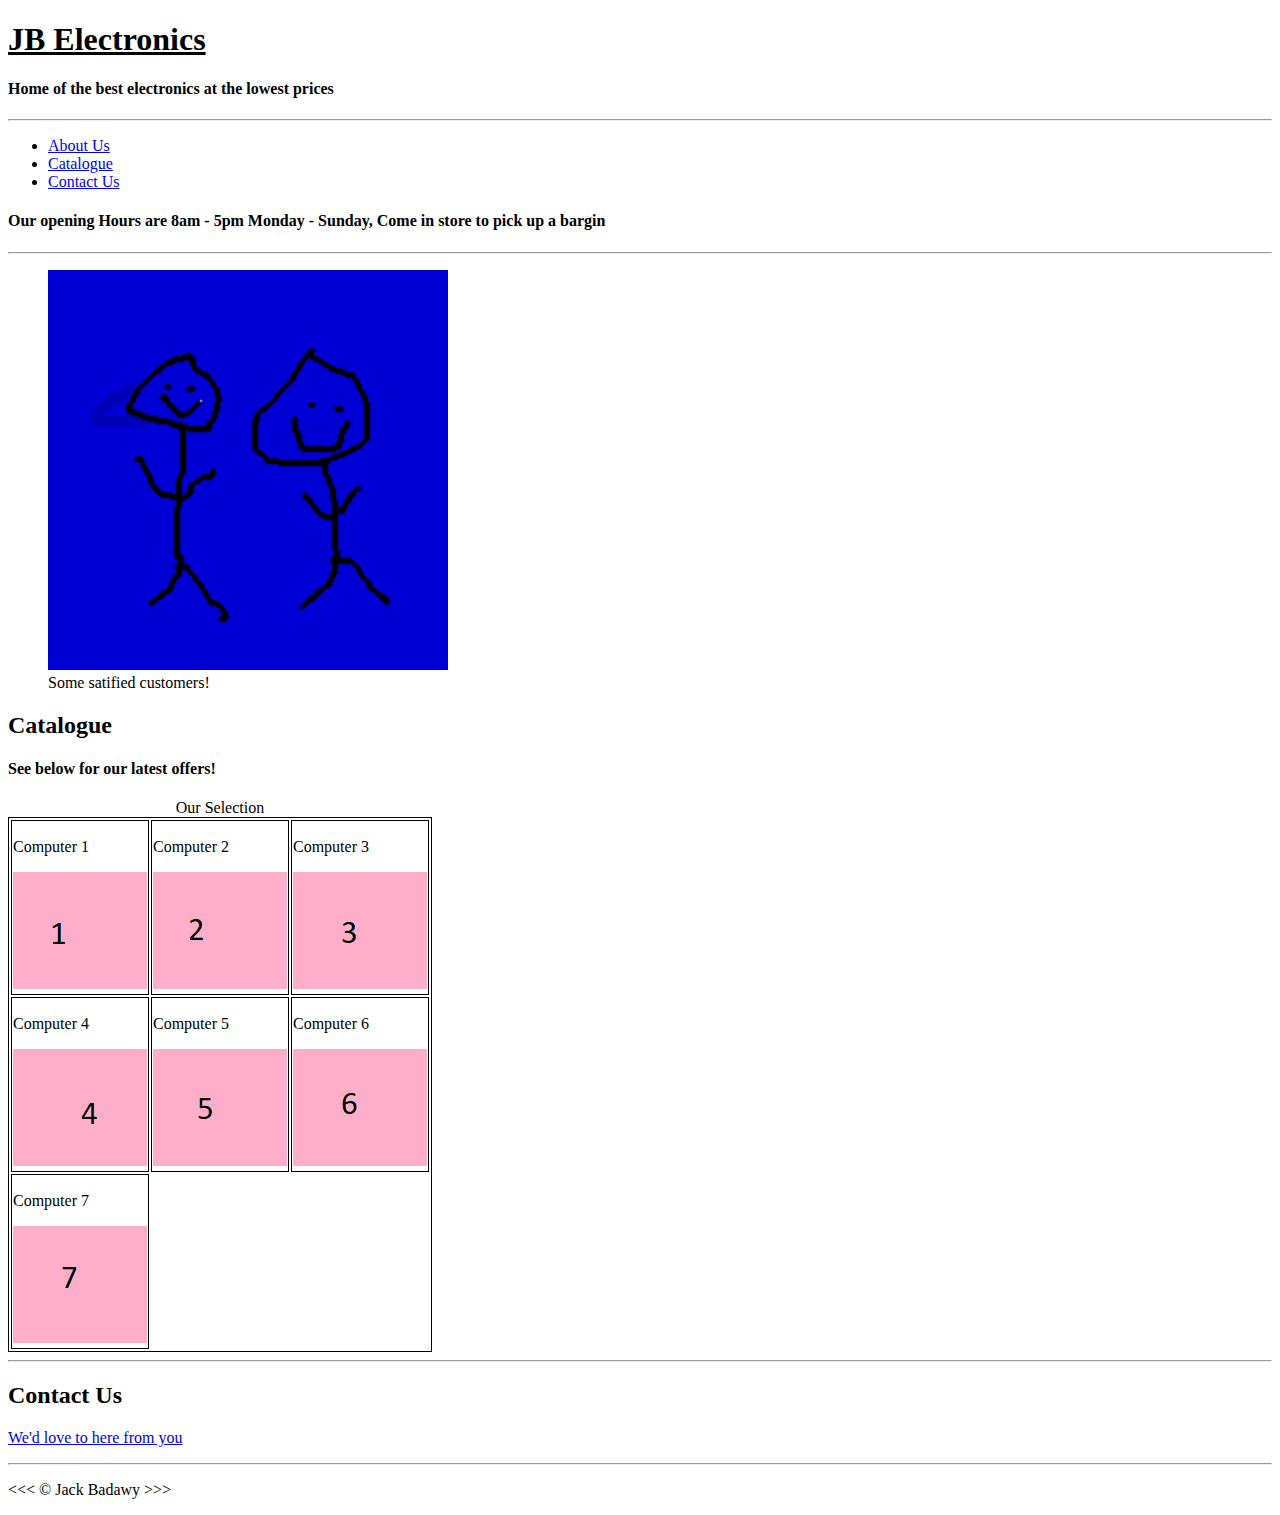
<file: HTML Site Template/index.html>
<!-- Took about 1hr 40mins -->

<!DOCTYPE html>
<html lang="en">
    
<head>
    <meta charset="utf-8">
    <meta name="author" content="Jack Badawy">
    <meta name="description" content="This is the main page for the website of a non-existant electronics store">
    <title>JB Electronics | Main</title>
    <link rel="icon" href="img/jb_electronics_logo.png" type="image/x-icon">
    <link rel="stylesheet" href="main.css" type="text/css">
</head>

<body>
    <header> <!-- Heading -->
        <h1><u>JB Electronics</u></h1>
        <h4>Home of the best electronics at the lowest prices</h4>
        <hr>
    </header>


    <section>
        <nav>
            <ul>
                <li><a href="about.html">About Us</a></li>
                <li><a href="#catalogue">Catalogue</a></li>
                <li><a href="contact.html">Contact Us</a></li>
            </ul>
        </nav>
    </section>


    <section id="opening_hours"> <!-- Opening Hours -->
        <h4>Our opening Hours are 8am - 5pm Monday - Sunday, Come in store to pick up a bargin</h4>
        <hr>
    </section>

    <section id="greeting">

        <figure>
        <img src="img/happy.png" alt="Happy Customers" title="Happy Customers" height="400" width="400">
        <figcaption>Some satified customers!</figcaption>
        </figure>
    
    </section>

    <section id="catalogue">  <!-- Catalogue -->
        <h2>Catalogue</h2>
        <h4>See below for our latest offers! </h4>

        <!-- <ul>
            <p>computer 1</p>
            <img src="img/com_1.png" alt="Computer 1" title="Computer 1" width="134" height="117" loading="eager">

            <p>computer 2</p>
            <img src="img/com_2.png" alt="Computer 2" title="Computer 2" width="134" height="117" loading="eager">

            <p>computer 3</p>
            <img src="img/com_3.png" alt="Computer 3" title="Computer 3" width="134" height="117" loading="eager">

            <p>computer 4</p>
            <img src="img/com_4.png" alt="Computer 4" title="Computer 4" width="134" height="117" loading="eager">

            <p>computer 5</p>
            <img src="img/com_5.png" alt="Computer 5" title="Computer 5" width="134" height="117" loading="eager">

            <p>computer 6</p>
            <img src="img/com_6.png" alt="Computer 6" title="Computer 6" width="134" height="117" loading="lazy">

            <p>computer 7</p>
            <img src="img/com_7.png" alt="Computer 7" title="Computer 7" width="134" height="117" loading="lazy">
        </ul> -->


    <table>
        <caption>Our Selection</caption>
        <tr>
            <td><p>Computer 1</p> <img src="img/com_1.png" alt="Computer 1" title="Computer 1" width="134" height="117" loading="eager"></td>
            <td><p>Computer 2</p><img src="img/com_2.png" alt="Computer 2" title="Computer 2" width="134" height="117" loading="eager"></td>
            <td><p>Computer 3</p><img src="img/com_3.png" alt="Computer 3" title="Computer 3" width="134" height="117" loading="eager"></td>
        </tr>
        <tr>
            <td><p>Computer 4</p><img src="img/com_4.png" alt="Computer 4" title="Computer 4" width="134" height="117" loading="eager"></td>
            <td><p>Computer 5</p><img src="img/com_5.png" alt="Computer 5" title="Computer 5" width="134" height="117" loading="eager"></td>
            <td><p>Computer 6</p><img src="img/com_6.png" alt="Computer 6" title="Computer 6" width="134" height="117" loading="eager"></td>
        </tr>
        <tr>
            <td><p>Computer 7</p><img src="img/com_7.png" alt="Computer 7" title="Computer 7" width="134" height="117" loading="eager"></td>
        </tr>
    </table>
        <hr>
    </section>

    <section id="scnd_contact_us">
    <h2>Contact Us</h2>
    <nav><a href="contact.html"><p>We'd love to here from you</p></a></nav>
        <hr>
    </section>

    <footer>
        <p>
            &lt;&lt;&lt; &copy; Jack Badawy &gt;&gt;&gt;
        </p>
    </footer>
</body>

</html>
</file>
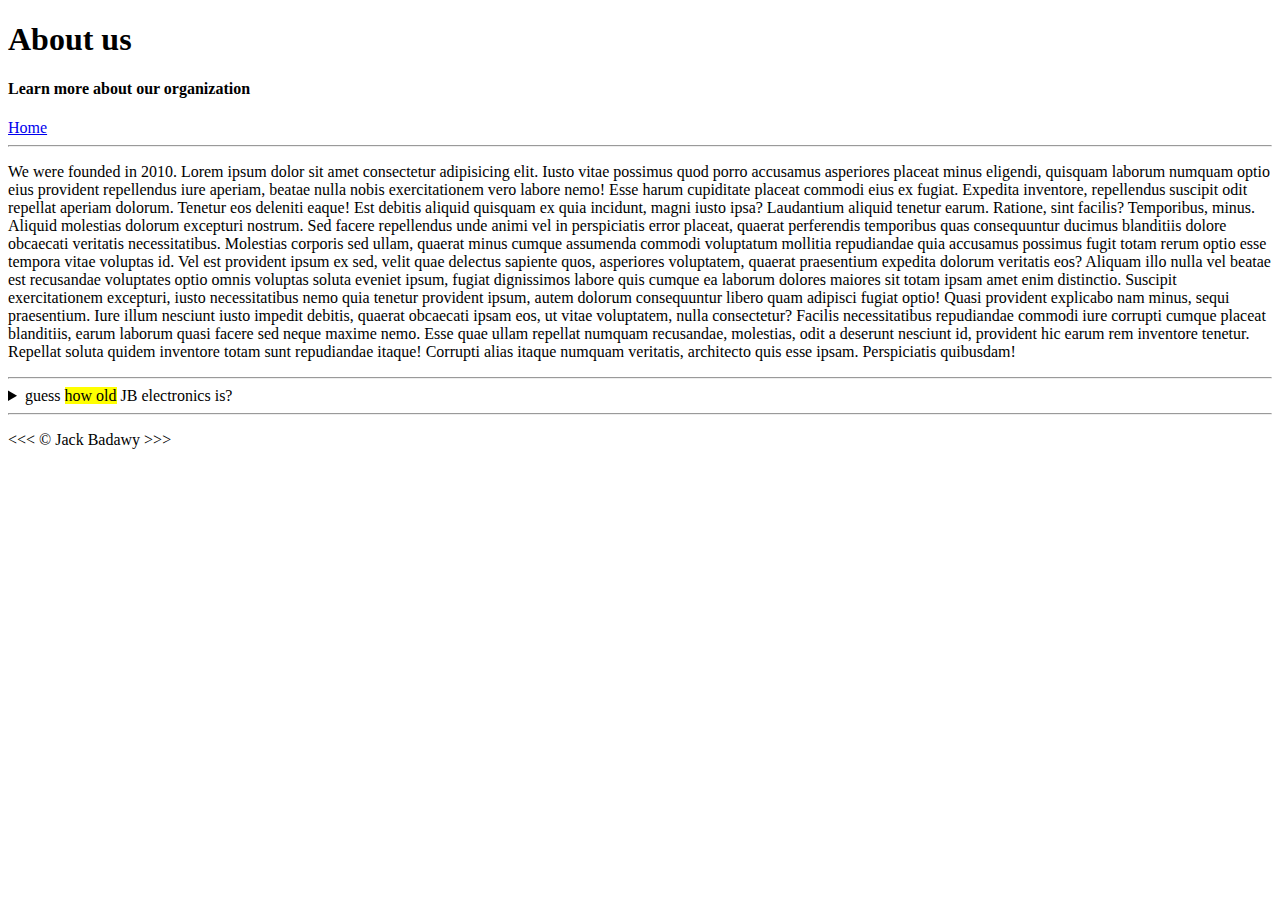
<file: HTML Site Template/about.html>
<!DOCTYPE html>
<html lang="en">
    
<head>
    <meta charset="utf-8">
    <meta name="author" content="Jack Badawy">
    <meta name="description" content="This is the main page for the website of a non-existant electronics store">
    <title>JB Electronics | Main</title>
    <link rel="icon" href="img/jb_electronics_logo.png" type="image/x-icon">
</head>

<body>
    <header> <!-- Heading -->
        <h1>About us</h1>
        <h4>Learn more about our organization</h4>
        <nav><a href="index.html">Home</a></nav>
        <hr>
    </header>
    
    <section>
        <p>We were founded in 2010. Lorem ipsum dolor sit amet consectetur adipisicing elit. Iusto vitae possimus quod porro accusamus asperiores placeat minus eligendi, quisquam laborum numquam optio eius provident repellendus iure aperiam, beatae nulla nobis exercitationem vero labore nemo! Esse harum cupiditate placeat commodi eius ex fugiat. Expedita inventore, repellendus suscipit odit repellat aperiam dolorum. Tenetur eos deleniti eaque! Est debitis aliquid quisquam ex quia incidunt, magni iusto ipsa? Laudantium aliquid tenetur earum. Ratione, sint facilis? Temporibus, minus. Aliquid molestias dolorum excepturi nostrum. Sed facere repellendus unde animi vel in perspiciatis error placeat, quaerat perferendis temporibus quas consequuntur ducimus blanditiis dolore obcaecati veritatis necessitatibus. Molestias corporis sed ullam, quaerat minus cumque assumenda commodi voluptatum mollitia repudiandae quia accusamus possimus fugit totam rerum optio esse tempora vitae voluptas id. Vel est provident ipsum ex sed, velit quae delectus sapiente quos, asperiores voluptatem, quaerat praesentium expedita dolorum veritatis eos? Aliquam illo nulla vel beatae est recusandae voluptates optio omnis voluptas soluta eveniet ipsum, fugiat dignissimos labore quis cumque ea laborum dolores maiores sit totam ipsam amet enim distinctio. Suscipit exercitationem excepturi, iusto necessitatibus nemo quia tenetur provident ipsum, autem dolorum consequuntur libero quam adipisci fugiat optio! Quasi provident explicabo nam minus, sequi praesentium. Iure illum nesciunt iusto impedit debitis, quaerat obcaecati ipsam eos, ut vitae voluptatem, nulla consectetur? Facilis necessitatibus repudiandae commodi iure corrupti cumque placeat blanditiis, earum laborum quasi facere sed neque maxime nemo. Esse quae ullam repellat numquam recusandae, molestias, odit a deserunt nesciunt id, provident hic earum rem inventore tenetur. Repellat soluta quidem inventore totam sunt repudiandae itaque! Corrupti alias itaque numquam veritatis, architecto quis esse ipsam. Perspiciatis quibusdam!</p>
        <hr>
        <aside>
            <details>
                <summary>guess <mark>how old</mark> JB electronics is?</summary>
                <p>We started 13 years ago</p>
            </details>
        </aside>
        <hr>
    </section>

    <footer>
        <p>
            &lt;&lt;&lt; &copy; Jack Badawy &gt;&gt;&gt;
        </p>
    </footer>
</body>

</html>
</file>
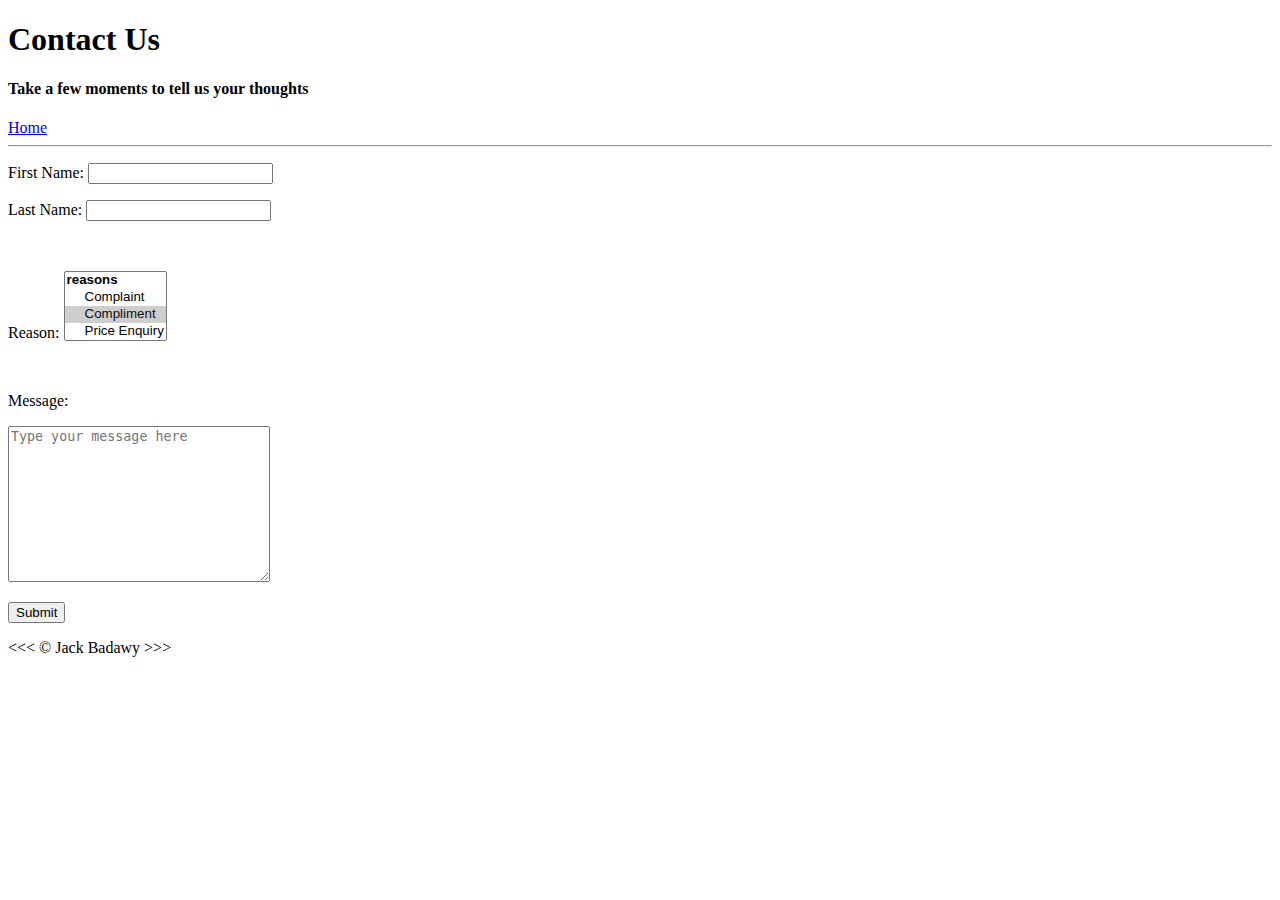
<file: HTML Site Template/contact.html>
<!DOCTYPE html>
<html lang="en">
    
<head>
    <meta charset="utf-8">
    <meta name="author" content="Jack Badawy">
    <meta name="description" content="This is the main page for the website of a non-existant electronics store">
    <title>JB Electronics | Main</title>
    <link rel="icon" href="img/jb_electronics_logo.png" type="image/x-icon">
</head>

<body>
    <header> <!-- Heading -->
        <h1>Contact Us</h1>
        <h4>Take a few moments to tell us your thoughts</h4>
        <nav><a href="index.html">Home</a></nav>
        <hr>
    </header>

    <section id="form">
        <form action="https://httpbin.org/get" method="get">

            <p>
                <label for="firstName">First Name:</label>
                <input type="text" name="firstname" id="" placeholder="" required>
            </p>
            <p>
                <label for="lastName">Last Name:</label>
                <input type="" name="lastname" id="" placeholder="" required>
            </p>

            <br> 

            <p>
                <label for="reason">Reason:</label>
                <select name="reason" id="reason" size="4">
                <optgroup label="reasons">
                <option value="complaint">Complaint</option>
                <option value="compliment" selected>Compliment</option>
                <option value="price enquiry">Price Enquiry</option>
                </optgroup>
            </select>
                
            </p>

           <br>

            <p>
                <label for="message"><p>Message:</p></label>
                
                <textarea name="message" id="message" cols="30" rows="10" placeholder="Type your message here"></textarea>
            </p>

            <button type="submit">Submit</button>

        </form>
    </section>


    <footer>
        <p>
            &lt;&lt;&lt; &copy; Jack Badawy &gt;&gt;&gt;
        </p>
    </footer>
</body>

</html>
</file>
<file: HTML Site Template/main.css>
tr, td, table {
    border: 1px solid black;
}
</file>
